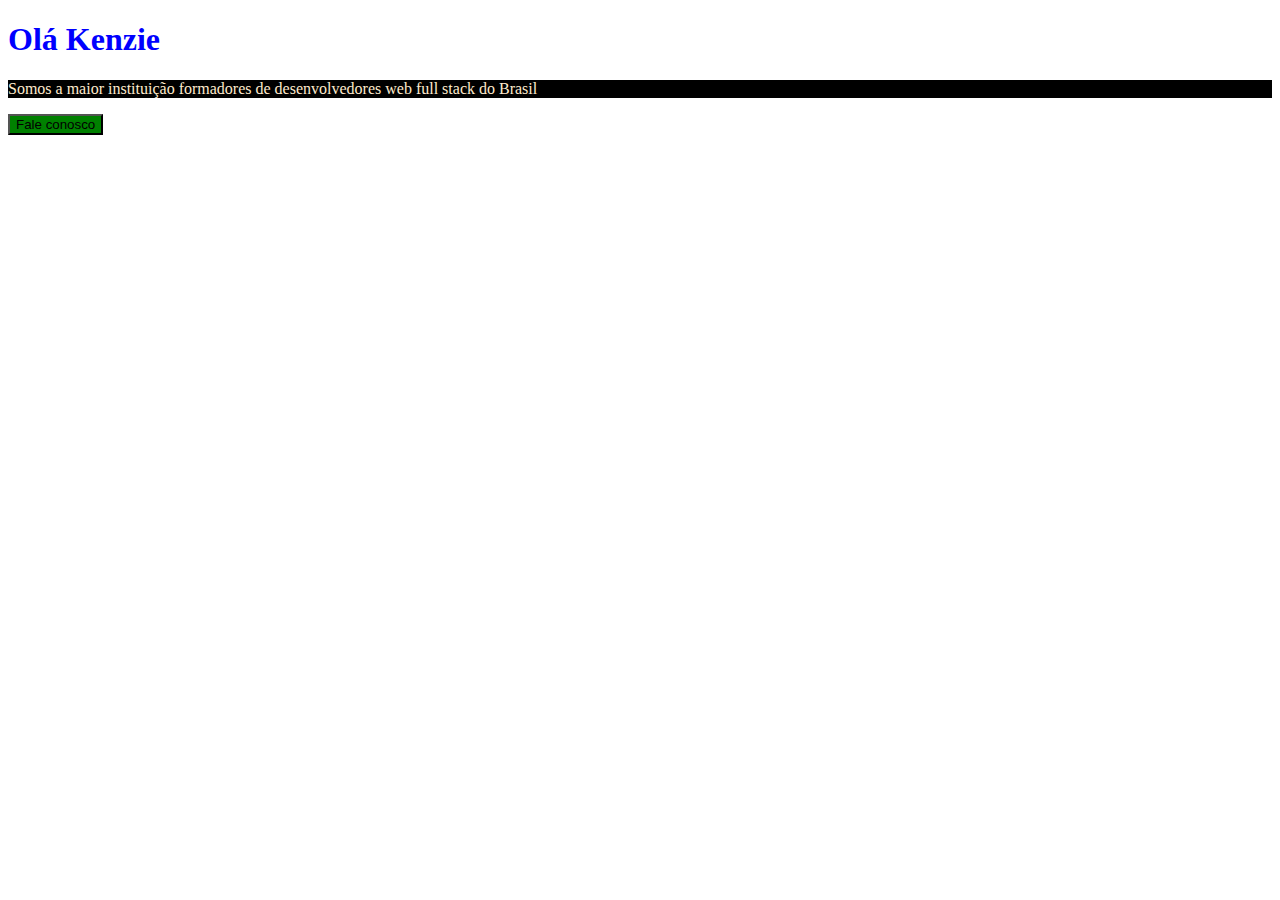
<file: ATIVIDADES/M1/S2 (CSS)/index.html>
<!DOCTYPE html>
<html lang="pt-br">
<head>
    <meta charset="UTF-8">
    <meta http-equiv="X-UA-Compatible" content="IE=edge">
    <meta name="viewport" content="width=device-width, initial-scale=1.0">
    <title>CSS</title>
    <style>
        h1{
            color:blue;  
        }
        p{
            color: blanchedalmond;
            background-color: black;
        }
        button{
            background-color: green;
        }
    </style>
</head>
<body>
    <h1>Olá Kenzie</h1>
    <p>Somos a maior instituição formadores de desenvolvedores web full stack do Brasil</p>
    <button>Fale conosco</button>
    
</body>
</html>
</file>
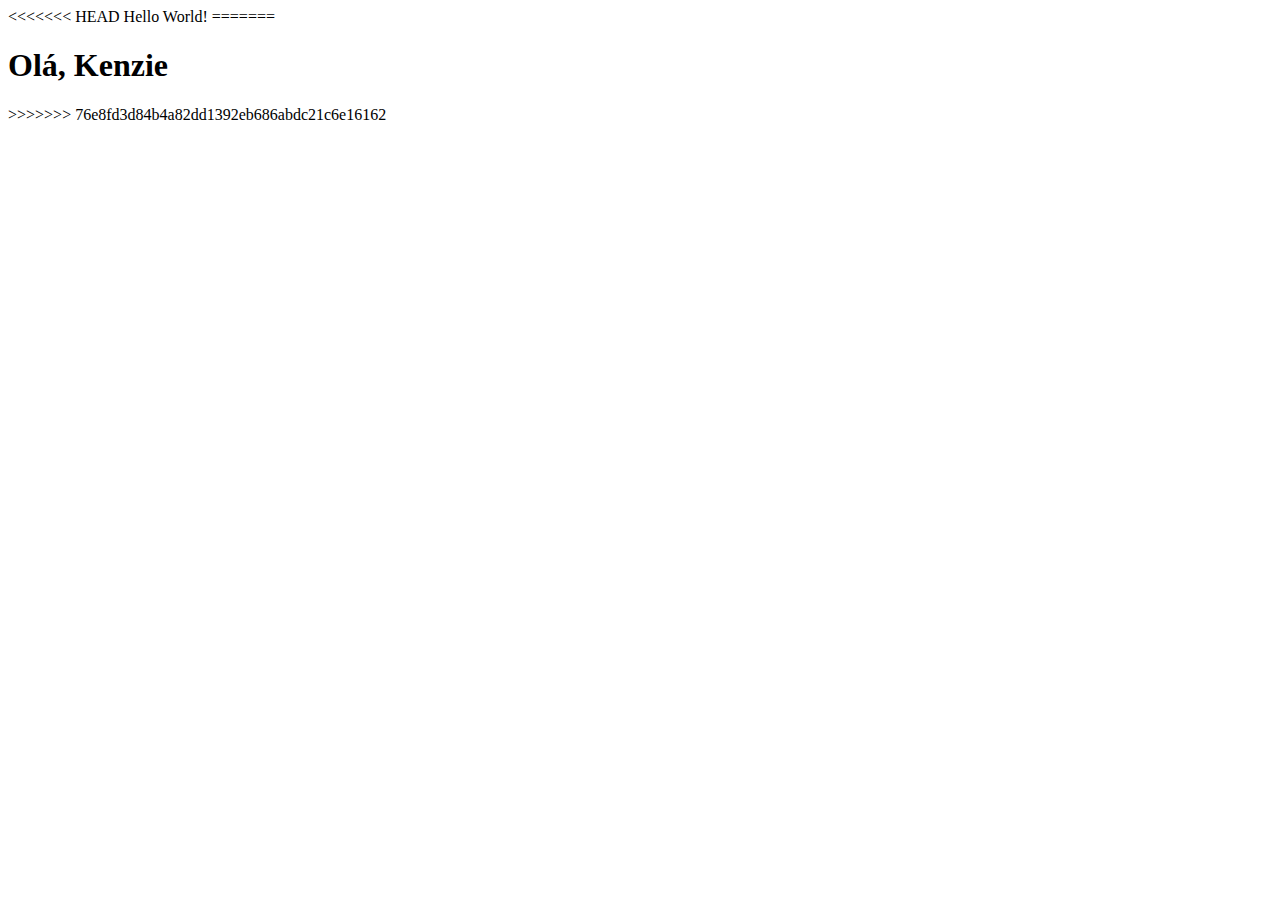
<file: ATIVIDADES/M1/S3 (JAVASCRIPT)/index.html>
<!DOCTYPE html>
<html lang="pt-br">
<head>
    <meta charset="UTF-8">
    <meta http-equiv="X-UA-Compatible" content="IE=edge">
    <meta name="viewport" content="width=device-width, initial-scale=1.0">
<<<<<<< HEAD
    <title>Atividades</title>
</head>
<body>
    Hello World!
=======
    <title>javaScript</title>
</head>
<body>
    <h1>Olá, Kenzie</h1>
>>>>>>> 76e8fd3d84b4a82dd1392eb686abdc21c6e16162
    <script src="./script.js"></script>
</body>
</html>
</file>
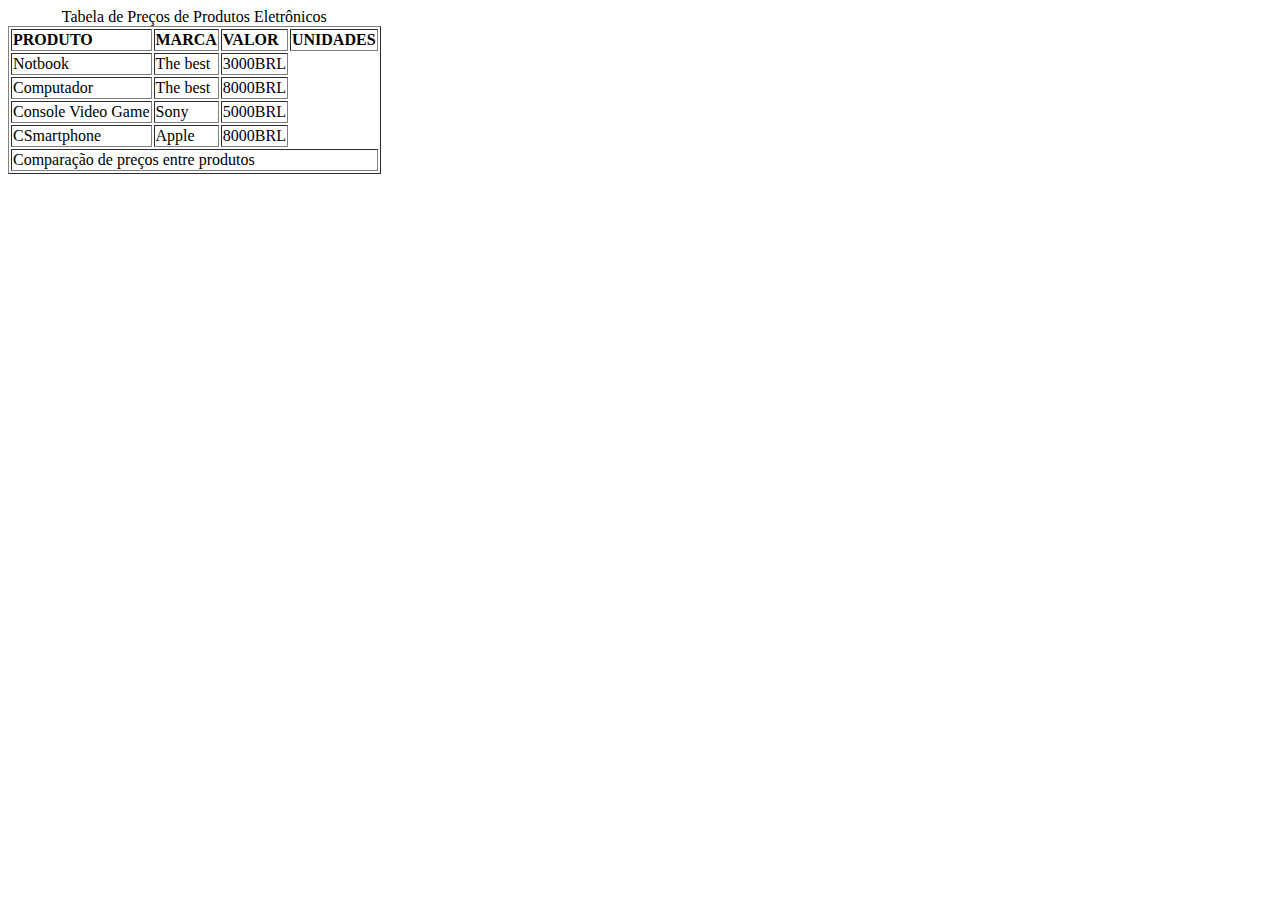
<file: M1-S1/07/tabela.html>
<!DOCTYPE html>
<html lang="pt-br">
<head>
    <meta charset="utf-8">
    <title>Tabela de Preços</title>
</head>
<body>
<table border="1">
    <caption>Tabela de Preços de Produtos Eletrônicos</caption>
    <thead>
        <tr>
            <td> <strong>PRODUTO</strong></td>
            <td> <strong>MARCA</strong></td>
            <td><strong>VALOR</strong></td>
            <td><strong>UNIDADES</strong></td>
        </tr>
    </thead>
    <tbody>
        <tr>
            <td>Notbook</td>
            <td>The best</td>
            <td>3000BRL</td>
        </tr>
        <tr>
            <td>Computador</td>
            <td>The best</td>
            <td>8000BRL</td>
        </tr>
        <tr>
            <td>Console Video Game</td>
            <td>Sony</td>
            <td>5000BRL</td>
        </tr>
        <tr>
            <td>CSmartphone</td>
            <td>Apple</td>
            <td>8000BRL</td>
        </tr>
    </tbody>
    <tfoot>
        <tr>
            <td colspan="4">Comparação de preços entre produtos</td>
        </tr>
    </tfoot>
</table>
</body>
</html>
</file>
